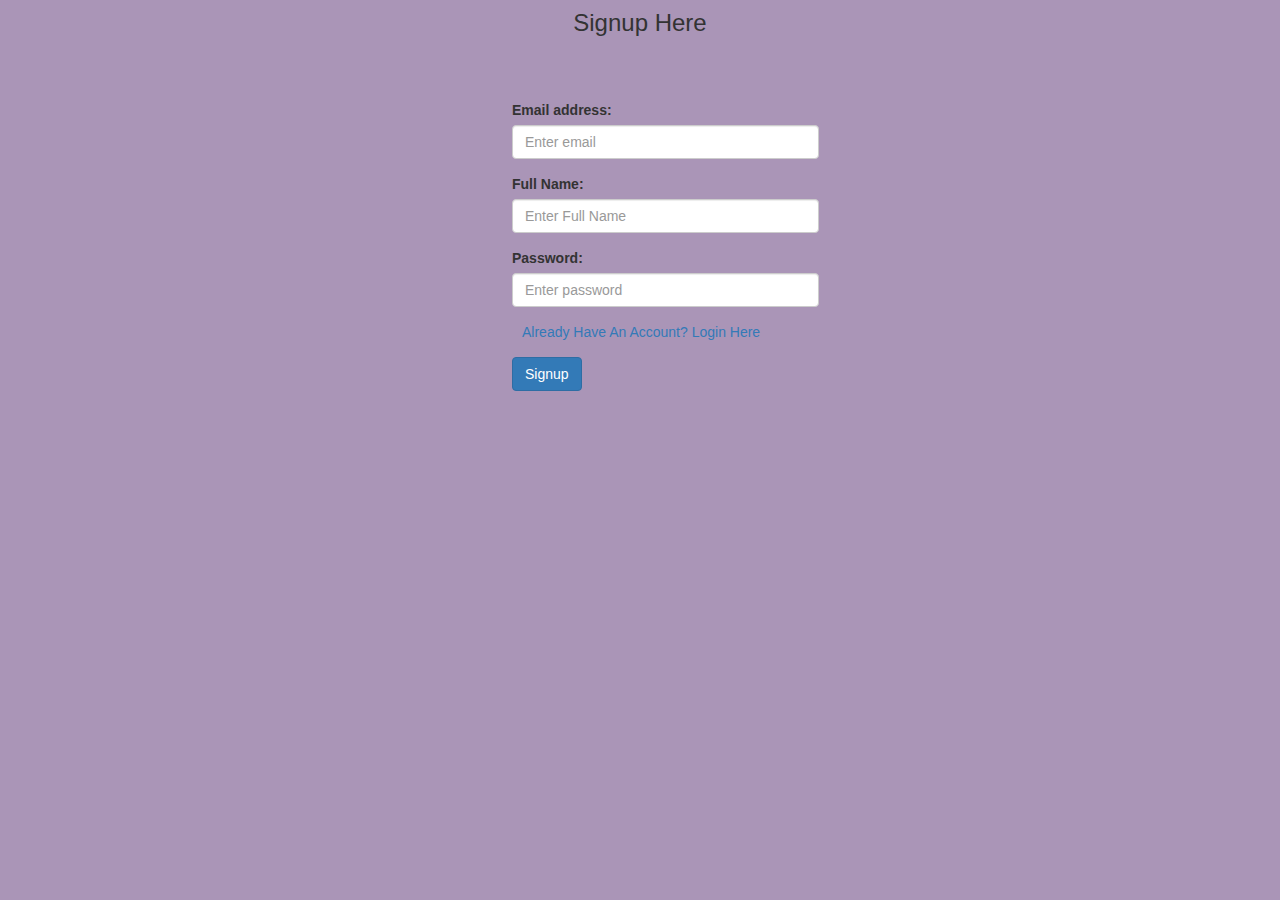
<file: templates/signup.html>
<!DOCTYPE html>
<html lang="en">
<head>
 <title>Bootstrap Example</title>
  <meta charset="utf-8">
  <meta name="viewport" content="width=device-width, initial-scale=1">
    <link rel="stylesheet" href="/static/css/style.css">
  <link rel="stylesheet" href="https://maxcdn.bootstrapcdn.com/bootstrap/3.4.1/css/bootstrap.min.css">
  <script src="https://ajax.googleapis.com/ajax/libs/jquery/3.5.1/jquery.min.js"></script>
  <script src="https://maxcdn.bootstrapcdn.com/bootstrap/3.4.1/js/bootstrap.min.js"></script>

    <style>

       form{
            margin-top: 5%;
        }
        body{

          background-color: #aa95b7;
        }
    </style>
</head>
<body>
<center><h3 style="margin-top: 10px">Signup Here</h3></center>
        <form action="/register" method="post">
                  <div class="form-group">
                    <label for="email">Email address:</label>
                    <input type="email" class="form-control" name="email" placeholder="Enter email" id="email">
                  </div>

                  <div class="form-group">
                        <label for="email">Full Name:</label>
                        <input type="text" class="form-control" name="name" placeholder="Enter Full Name" id="email">
                      </div>

                  <div class="form-group">
                    <label for="pwd">Password:</label>
                    <input type="password" class="form-control" name="password" placeholder="Enter password" id="pwd">
                  </div>

                  <div class="form-group form-check">
                    <a class="nav-link" href="/login" style="margin-left: 10px">Already Have An Account? Login Here</a>
                  </div>
                  <button type="submit" class="btn btn-primary">Signup</button>
        </form>

</body>
<html>
</file>
<file: static/css/style.css>
.navbar-nav
{
    margin-left: 60% !important;
}
.form-control
{
    width: 40% !important;

}
.form-group
{
    margin-left: 40% !important;
}
.btn-primary
{
    margin-left: 40% !important;

}
.alert-error
{
    color: red;
}

body {
  font-family: "Roboto", sans-serif;
  font-weight: normal;
  font-style: normal;
}

/* line 12, ../../Arafath/CL/CL October/220 Tasty Recipes/HTML/scss/theme-default.scss */
.img {
  max-width: 100%;
  -webkit-transition: 0.3s;
  -moz-transition: 0.3s;
  -o-transition: 0.3s;
  transition: 0.3s;
}


.recepie_area {
  padding-top: 50px;
  padding-bottom: 50px;
}

@media (max-width: 767px) {
  /* line 3, ../../Arafath/CL/CL October/220 Tasty Recipes/HTML/scss/_recepie.scss */
  .recepie_area {
    padding-top: 50px;
    padding-bottom: 0px;
  }
}

@media (min-width: 768px) and (max-width: 991px) {
  /* line 3, ../../Arafath/CL/CL October/220 Tasty Recipes/HTML/scss/_recepie.scss */
  .recepie_area {
    padding-top: 100px;
    padding-bottom: 50px;
  }
}

@media (min-width: 992px) and (max-width: 1200px) {
  /* line 3, ../../Arafath/CL/CL October/220 Tasty Recipes/HTML/scss/_recepie.scss */
  .recepie_area {
    padding-top: 100px;
    padding-bottom: 50px;
  }
}

/* line 18, ../../Arafath/CL/CL October/220 Tasty Recipes/HTML/scss/_recepie.scss */
.recepie_area.plus_padding {
  padding-bottom: 150px;
}

@media (min-width: 768px) and (max-width: 991px) {
  /* line 18, ../../Arafath/CL/CL October/220 Tasty Recipes/HTML/scss/_recepie.scss */
  .recepie_area.plus_padding {
    padding-bottom: 50px;
  }
}

@media (max-width: 767px) {
  /* line 18, ../../Arafath/CL/CL October/220 Tasty Recipes/HTML/scss/_recepie.scss */
  .recepie_area.plus_padding {
    padding-bottom: 0;
  }
}

/* line 26, ../../Arafath/CL/CL October/220 Tasty Recipes/HTML/scss/_recepie.scss */
.recepie_area.plus_padding .single_recepie {
  margin-bottom: 80px;
}

@media (max-width: 767px) {
  /* line 26, ../../Arafath/CL/CL October/220 Tasty Recipes/HTML/scss/_recepie.scss */
  .recepie_area.plus_padding .single_recepie {
    margin-bottom: 40px;
  }
}

@media (min-width: 768px) and (max-width: 991px) {
  /* line 26, ../../Arafath/CL/CL October/220 Tasty Recipes/HTML/scss/_recepie.scss */
  .recepie_area.plus_padding .single_recepie {
    margin-bottom: 50px;
  }
}

/* line 36, ../../Arafath/CL/CL October/220 Tasty Recipes/HTML/scss/_recepie.scss */
.recepie_area.inc_padding {
  padding-bottom: 150px;
}

@media (min-width: 992px) and (max-width: 1200px) {
  /* line 36, ../../Arafath/CL/CL October/220 Tasty Recipes/HTML/scss/_recepie.scss */
  .recepie_area.inc_padding {
    padding-bottom: 100px;
  }
}

@media (min-width: 768px) and (max-width: 991px) {
  /* line 36, ../../Arafath/CL/CL October/220 Tasty Recipes/HTML/scss/_recepie.scss */
  .recepie_area.inc_padding {
    padding-bottom: 50px;
  }
}

@media (min-width: 768px) and (max-width: 991px) {
  /* line 36, ../../Arafath/CL/CL October/220 Tasty Recipes/HTML/scss/_recepie.scss */
  .recepie_area.inc_padding {
    padding-bottom: 50px;
  }
}

@media (max-width: 767px) {
  /* line 36, ../../Arafath/CL/CL October/220 Tasty Recipes/HTML/scss/_recepie.scss */
  .recepie_area.inc_padding {
    padding-bottom: 50px;
  }
}

/* line 51, ../../Arafath/CL/CL October/220 Tasty Recipes/HTML/scss/_recepie.scss */
.recepie_area .single_recepie {
  margin-bottom: 50px;
}

/* line 53, ../../Arafath/CL/CL October/220 Tasty Recipes/HTML/scss/_recepie.scss */
.recepie_area .single_recepie .recepie_thumb {
  max-width: 300px;
  max-height: 300px;
  border-radius: 50%;
  overflow: hidden;
  margin: auto;
}

@media (max-width: 767px) {
  /* line 53, ../../Arafath/CL/CL October/220 Tasty Recipes/HTML/scss/_recepie.scss */
  .recepie_area .single_recepie .recepie_thumb {
    width: 150px;
    height: 150px;
  }
}

@media (min-width: 768px) and (max-width: 991px) {
  /* line 53, ../../Arafath/CL/CL October/220 Tasty Recipes/HTML/scss/_recepie.scss */
  .recepie_area .single_recepie .recepie_thumb {
    width: 150px;
    height: 150px;
  }
}

@media (min-width: 992px) and (max-width: 1200px) {
  /* line 53, ../../Arafath/CL/CL October/220 Tasty Recipes/HTML/scss/_recepie.scss */
  .recepie_area .single_recepie .recepie_thumb {
    width: 150px;
    height: 150px;
  }
}

@media (min-width: 1200px) and (max-width: 1500px) {
  /* line 53, ../../Arafath/CL/CL October/220 Tasty Recipes/HTML/scss/_recepie.scss */
  .recepie_area .single_recepie .recepie_thumb {
    width: 200px;
    height: 200px;
  }
}

/* line 75, ../../Arafath/CL/CL October/220 Tasty Recipes/HTML/scss/_recepie.scss */
.recepie_area .single_recepie .recepie_thumb img {
  width: 100%;
}

/* line 79, ../../Arafath/CL/CL October/220 Tasty Recipes/HTML/scss/_recepie.scss */
.recepie_area .single_recepie h3 {
  font-size: 30px;
  color: #000;
  margin-top: 38px;
  margin-bottom: 20px;
}

/* line 85, ../../Arafath/CL/CL October/220 Tasty Recipes/HTML/scss/_recepie.scss */
.recepie_area .single_recepie span {
  font-size: 12px;
  color: #777777;
  font-weight: 400;
  display: block;
  margin-bottom: 5px;
}

/* line 92, ../../Arafath/CL/CL October/220 Tasty Recipes/HTML/scss/_recepie.scss */
.recepie_area .single_recepie p {
  font-size: 14px;
  color: #777777;
  font-weight: 400;
  display: block;
  margin-bottom: 0;
  margin-bottom: 31px;
}

.line_btn {
  display: inline-block;
  font-size: 13px;
  color: #000000;
  border: 1px solid #2d2b2b;
  text-transform: capitalize;
  padding: 13px 34px;
  font-weight: 500;
  font-family: "Roboto", sans-serif;
  -webkit-border-radius: 30px;
  -moz-border-radius: 30px;
  border-radius: 30px;
}

/* line 230, ../../Arafath/CL/CL October/220 Tasty Recipes/HTML/scss/_btn.scss */
.line_btn:hover {
  background: #333;
  color: #fff;
}
</file>
